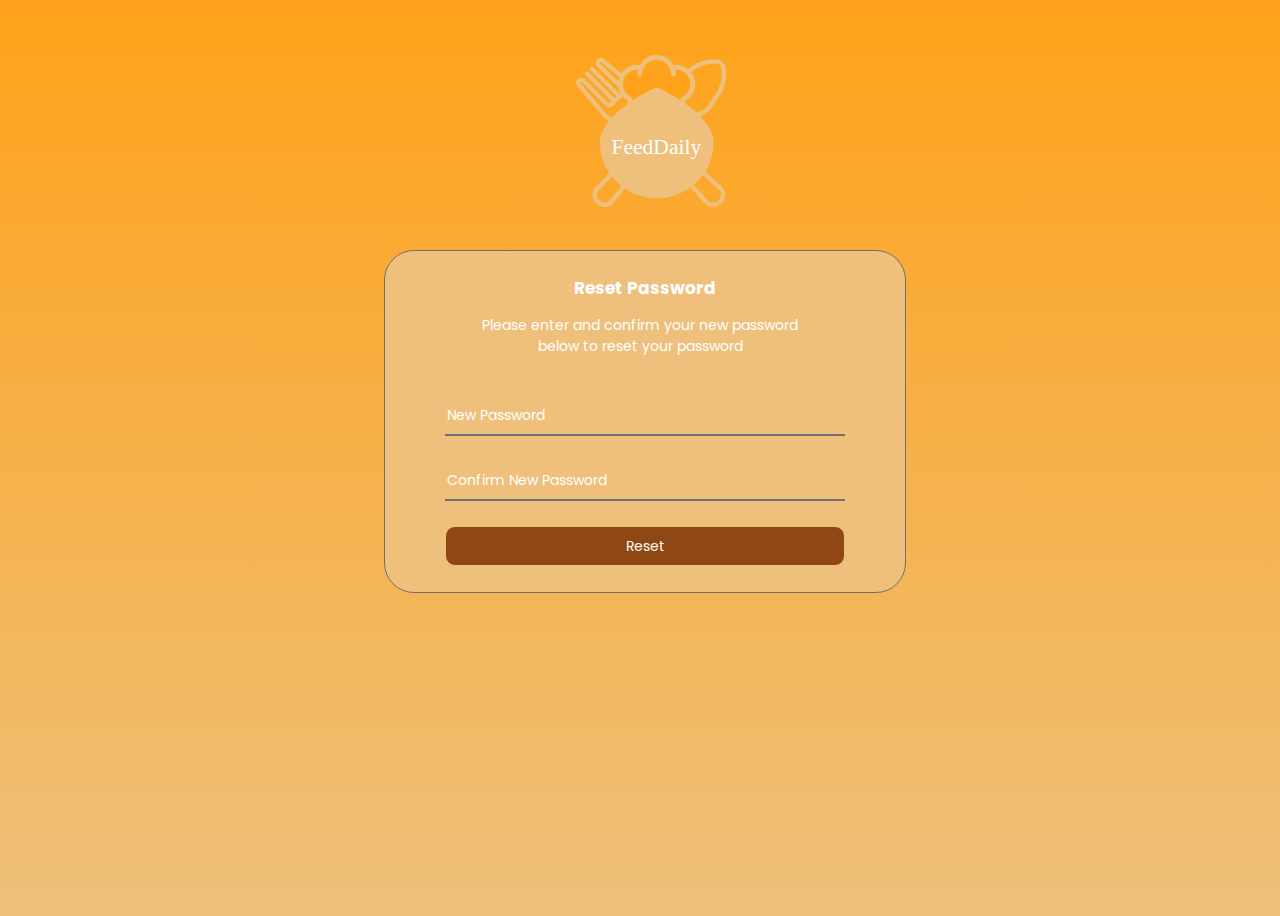
<file: resetpass.html>
<html>
    <head>
        <title>FeedDaily - Reset Your Password</title>
        <link rel="icon" href="assets/Group 90.svg" type="image/svg+xml" sizes="any">
        <meta name="viewport" content="width=device-width, initial-scale=1.0">
        <link href="https://fonts.googleapis.com/css2?family=Poppins&display=swap" rel="stylesheet">
        <link rel="stylesheet" href="css/resetpass.css">
    </head>
    <body>
        <img src="assets/Group 90.svg" alt="logo">
        <div class="form">
            <h2>Reset Password</h2>
            <p>
                Please enter and confirm your new 
                password below to reset your password
            </p> <br>
            <form action="#">
                <input type="password" id="newpass" name="newpass" placeholder="New Password"> <br> <br>
                <input type="password" id="confpass" name="confpass" placeholder="Confirm New Password"> <br> <br>
                <input type="submit" value="Reset">
            </form>
        </div>
    </body>
</html>
</file>
<file: css/resetpass.css>
body{
    background: no-repeat linear-gradient(#FFA219, #EEC07B) ;
    font-family: 'Poppins', sans-serif;
    color: white;
    width: 100%;
    height: 100%;
}

h2{
    font-size: 17px;
}

p{
    font-size: 14px;
    padding-left: 70px;
    width: 350px;
}

body > img{
    position: absolute;
    width: 150px;
    height: auto;
    top: 55px;
    left: 45%;
}

.form{
    background-color: #EEC07B;
    width: 500px;
    height: auto;
    position: absolute;
    left: 30%;
    top: 250px;
    text-align: center;
    border: 1px solid #707070;
    border-radius: 30px;
    padding: 10px;
}

input[type=password]{
    font-size: 14px;
    font-family: 'Poppins', sans-serif;
    color: white;
    width: 400px;
    height: 40px;
    background-color: transparent;
    border: none;
    border-bottom: 2px solid #707070;
}

input[type=submit]{
    width: 400px;
    font-size: 14px;
    font-family: 'Poppins', sans-serif;
    color: white;
    width: 400px;
    height: 40px;
    background-color: #8F4814;
    border: 1px solid #EEC07B;
    border-radius: 10px;
}

::placeholder {
    color: white;
}

@media screen and (max-width: 800px) {
    .form{
        left: 17vw;
    }

    body > img{
        left: 40vw;
    }
}

@media screen and (max-width: 900px) {
    .form{
        left: 18vw;
    }

    body > img{
        left: 40vw;
    }
}

@media screen and (max-width: 500px) {
    .form{
        top: 200px;
        left: 13vw;
        width: 300px;
        
    }

    input[type=password],input[type=submit] {
        width: 200px;
    }

    ::placeholder{
        font-size: 12px;
    }

    p{
        padding-left: 48px;
        font-size: 10px;
        width: 200px;
    }

    h2{
        font-size: 15px;
    }

    body > img{
        left: 37vw;
        width: 110px;
    }
}

@media screen and (max-width: 400px) {
    .form{
        top: 200px;
        left: 15vw;
        width: 250px;
        
    }

    input[type=password],input[type=submit] {
        width: 200px;
    }

    ::placeholder{
        font-size: 12px;
    }

    p{
        padding-left: 30px;
        font-size: 10px;
        width: 200px;
    }

    h2{
        font-size: 15px;
    }

    body > img{
        left: 36vw;
        width: 110px;
    }
}

@media screen and (max-width: 350px) {
    .form{
        top: 200px;
        left: 8vw;
        width: 250px;
        
    }

    input[type=password],input[type=submit] {
        width: 200px;
    }

    ::placeholder{
        font-size: 12px;
    }

    p{
        padding-left: 30px;
        font-size: 10px;
        width: 200px;
    }

    h2{
        font-size: 13px;
    }

    body > img{
        left: 35vw;
        width: 100px;
    }
}

@media screen and (max-width: 300px) {
    .form{
        top: 200px;
        left: 10vw;
        width: 220px;
        
    }

    input[type=password],input[type=submit] {
        width: 200px;
        font-size: 14px;
    }

    ::placeholder{
        font-size: 12px;
    }

    p{
        padding-left: 13px;
        font-size: 10px;
        width: 200px;
    }

    h2{
        font-size: 15px;
    }

    body > img{
        /* left: 30vw; */
        margin : 0 auto;
        width: 100px;
    }
}
</file>
